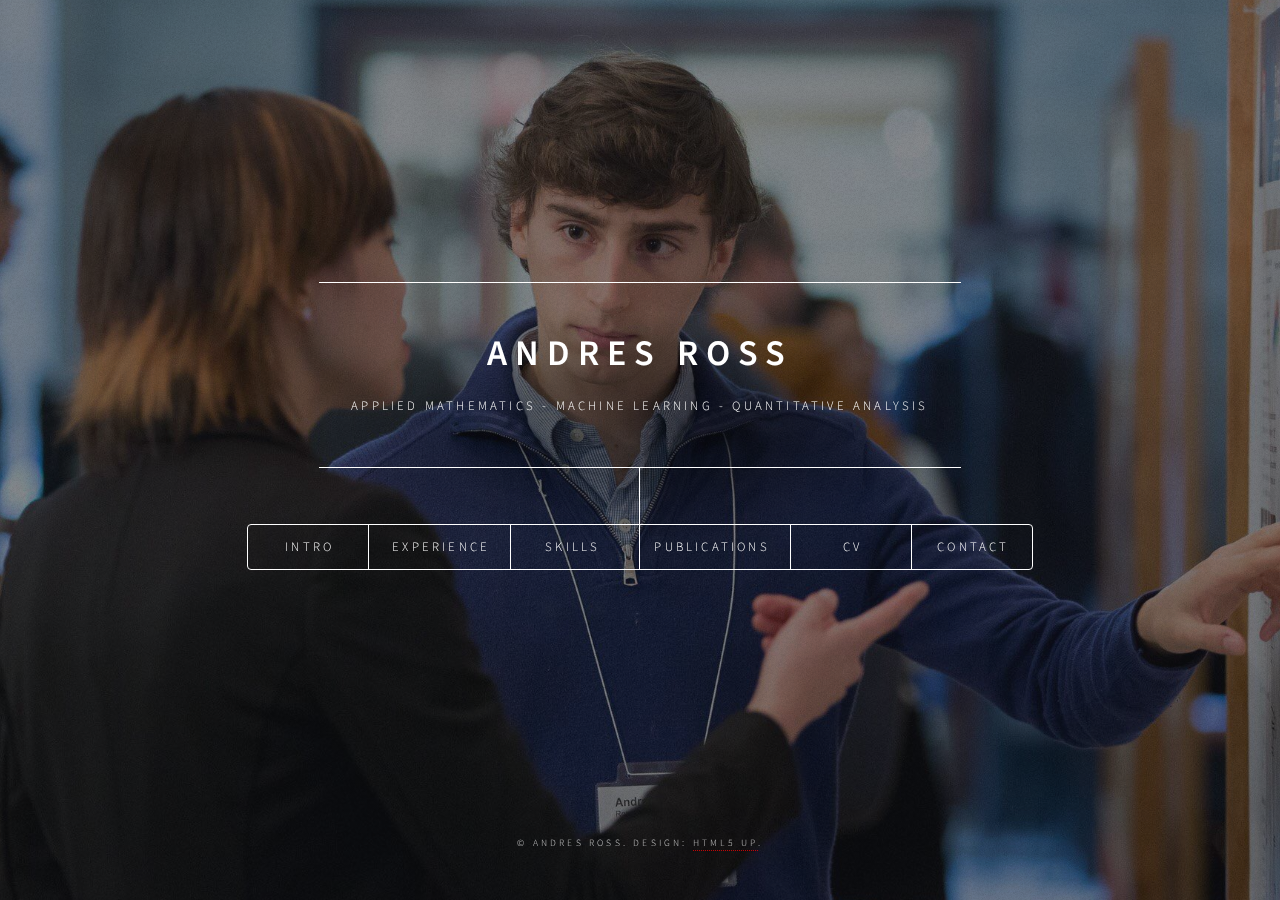
<file: index.html>
<!DOCTYPE HTML>
<!--
	Dimension by HTML5 UP
	html5up.net | @ajlkn
	Free for personal and commercial use under the CCA 3.0 license (html5up.net/license)
-->
<html>
	<head>
		<title>Andres Ross</title>
		<meta charset="utf-8" />
		<meta name="viewport" content="width=device-width, initial-scale=1, user-scalable=no" />
		<link rel="stylesheet" href="assets/css/main.css" />
		<link rel="shortcut icon" href="images/atom.svg.png">
		<noscript><link rel="stylesheet" href="assets/css/noscript.css" /></noscript>
	</head>
	<body class="is-preload">

		<!-- Wrapper -->
			<div id="wrapper">

				<!-- Header -->
					<header id="header">
						<!--<div class="logo">
							<span class="icon fa-diamond"></span>
						</div>-->
						<div class="content">
							<div class="inner">
								<h1>Andres Ross</h1>
								<p>Applied Mathematics - Machine Learning - Quantitative Analysis</p>
							</div>
						</div>
						<nav>
							<ul>
								<li><a href="#intro">Intro</a></li>
								<li><a href="#Experience">Experience</a></li>
								<li><a href="#Skills">Skills</a></li>
								<li><a href="#Publications">Publications</a></li>
								<li><a href="cv.pdf" download>CV</a></li>
								<li><a href="#contact">Contact</a></li>
								<!--<li><a href="#elements">Elements</a></li>-->
							</ul>
						</nav>
					</header>

				<!-- Main -->
					<div id="main">

						<!-- Intro -->
							<article id="intro">
								<h2 class="major">Intro</h2>
								<span class="image main"><img src="images/introPic.jpg" alt="" /></span>
								
								<p>My name is Andres Ross and I'm very excited about the AI revolution we are experiencing. I love using applied mathematics and machine learning to solve a variety of problems.</p>
								<p>	Having worked in multiple interdisciplinary projects I believe links between different fields to be key in 21st-century research. I have experience in a wide variety of fields such as mathematical engineering, biophysics, AI for medicine, and molecular simulations. </p>
								<p>	Outside of work I enjoy basketball, fantasy stories and sunshine.</p> 
								 <!--By the way, check out my <a href="#work">awesome work</a>.</p>
								<p>--></p>
							</article>

						<!-- Work -->
							<article id="Experience">
								<h2 class="major">Experience</h2>
								<span class="image main"><img src="images/pic02.jpg" alt="" /></span>
								<h3 class="major">MSc applied math (Dr. Ortner)</h3>
								<p>
								  <ul>
								  <li>Researching the use of ML techniques for molecular simulation.</li>
								  <li>Specifically, the use of nonlinear regression models.</li>
								  <li>Experience with, neural networks, SD, LSQR, ADAMS, linesearch methods, pre-conditioning, and other numerical methods.</li>
								  <li>Taken classes on: stochastic differential equations, advanced machine learning, control theory, optimal transport, numerical analysis and dynamical systems.</li>
								</ul>
								</p>
								<h3 class="major">Astrophysics Research (Dr. Cline)</h3>
								<p>
									<ul>
								    <li>Studied the maximal amount of dark matter allowed in neutron stars.
								    </li>
								    <li>Treating dark matter as a mirror copy of the neutron and using the theory for degenerate Fermi gases.
								    </li>
								    <li>Using Runge-Kutta we showed that for a polytropic equation of state neutron stars cannot contain more than 16% dark matter.
								    </li> 
								</p>
								<h3 class="major">Honors Thesis (Dr. Nave, Dr. Navarra)</h3>
								<p>"Finite Difference and Discrete Event Simulation Applied To Copper Smelter Dynamics"</p>
								<p> 
								<ul> 
								    <li>The objective was precise quantitative modelling of a copper smelter. 
								    </li>
								    <li>Such a model is important since it reduces the risk when investing large capital into smelter equipment. 
								    </li>
								    <li>The main challenge was accounting for the interplay of discrete events in the factory, with continuous dynamics inside the furnaces. </li>
								    <li> Using Runge-Kutta methods and Newton iterations combined with discrete event siulation I modeled the smelter.
								    </li>
								    <li>Worked as the bridge between engineering and applied mathematics, learning a lot about interdisciplinary collaboration.</li>
								    <li>My work was published in the <a href="copperSmelter.pdf" download>proceedings of Philip Mackey Honorary Symposium</a> as well as on an issue of <a href="copperSmelter2.pdf" download>Process Modeling in Pyrometallurgical Engineering</a>.
								    </li>
								    <li>https://doi.org/10.3390/pr8111478
								    </li>
							    </ul>
							    </p>
								<h3 class="major">The Ottawa Hospital Research Institute</h3>
								<p>"Adaptive margins with an early system for motion-tracking errors in liver SBRT"</p>
								<p>
								<li>Worked on real time prediction of errors during  radiation treatment.
								</li>
								<li> I successfully developed a machine learning algorithm from the ground up that predicts errors with 84% accuracy. 
								</li>
								<li>For this, I used a combination of support vector machines, clustering, time series analysis, and statistical features. 
								</li>
								<li>I also developed a real-time program for adaptive breathing control.
								</li>
								<li>This program would be used by patients to ease treatment.
								</li>
								<li>This research was published for the 61st American Association of Physicists in Medicine Annual Meeting.
								</li> 
								</p>
								<p><a href="adaptiveMargins.pdf" download>Abstract</a></p>
								<p>
								
								<h3 class="major">Biophysics Research (Dr. François) </h3>
								<p>"Exploring the use of Mutual Information as a Fitness Function for Parameter Reduction"</p>
								<p>
								<li>The aim of my project was understanding mutual information as a cost function for parameter reduction in an immune detection model.</li>
								<li>Using eigendecomposition techniques I reduced the dimensionality of the system and analyzed its behavior.
								</li>
								<li>I was able to show that the mutual information outperforms other cost functions.  </p>
							</article>

						<!-- About -->
							<article id="Skills">
								<h2 class="major">Skills</h2>
								<span class="image main"><img src="images/pic03.jpg" alt="" /></span>
								<h3 class="major">Programing</h3>
								<ul>
								  <li>Python (PyTorch, SkLearn, SciPy, Pandas)</li>
								  <li>Julia (development of ACE.jl)</li>
								  <li>Java</li>
								  <li>Matlab and HTML (basic knowledge)</li>
								</ul>
								<h3 class="major">Analytics</h3>
								<ul>
								  <li>Message Passing Neural networks</li>
								  <li>Automatic differentiation and Adjoints</li>
								  <li>Modeling Differential Equations (partial and stochastic)</li>
								  <li>Signal Analysis (DTW, Fourier Transform, Euclidean Distance, MJC, etc)</li>
								  <li>Statistical Analysis (Mutual Information, entropy, standard deviation, skewness, kurtosis, etc)</li>
								  <li>Machine Learning (SVM, K-Means Clustering, Confusion Matrix, ROC, PCA, Regression, Logistic Regression, Lasso Regression, Normalization, etc)</li>
								  <li>Numerical analysis (Runge-Kutta, Krylov subspace, spectral, Quasi-Newton and  methods)</li>
								  <li>Molecular Simluation (Langevin dynamics, photon spectra and ML inter atomic potentials)
								  <li>Discrete Event Simulation, future event list, and interplay with thresholds of continous variables.</li>
								</ul>
								<h3 class="major">Language</h3>
								<ul>
								  <li>Spanish (Native Language)</li>
								  <li>English (Proficient)</li>
								  <li>French (Working Proficient)</li>
								</ul>
							</article>

<!-- About -->
							<article id="Publications">
								<h2 class="major">Publications</h2>
								<!--<span class="image main"><img src="images/pic03.jpg" alt="" /></span>-->
								<h3 class="major">Publications</h3>
								<ul>
								<p>Navarra, A.; Wilson, R.; Parra, R.; Toro, N.; Ross, A.; Nave, J.-C.; Mackey, P.J. Quantitative Methods to Support Data Acquisition Modernization within Copper Smelters. Processes 2020, 8, 1478. https://doi.org/10.3390/pr8111478.</p>
								<p><a href="copperSmelter2.pdf" download>Quantitative Methods to Support Data Acquisition Modernization within Copper Smelters</a></p>
								<p>A. Navarra, A. Ross, N. Toro, F. Ayala and T. Marin, “Quantitative methods for copper smelter reengineering projects”, Peer-reviewed contribution to the proceedings of the Philip Mackey Honorary Symposium (Copper 2019).</p>
								<p><a href="copperSmelter.pdf" download>proceedings of Philip Mackey Honorary Symposium</a> </p>
								<p>M. Liu, A. Ross, J. E. Cygler, and E. Vandervoort. " TH-A-SAN2-10: Adaptive Margins with An Early Warning System for Motion-Tracking Errors in Liver SBRT.” Med. Phys. 46(6), 499-500, 2019. Presented at 61st American Association of Physicists in Medicine Annual Meeting (San Antonio, TX)</p>
								<p><a href="adaptiveMargins.pdf" download>Abstract</a></p>


								</ul>
								<h3 class="major">Awards</h3>
								<ul>
								  <li>International Tuition Award - Sep 2020 UBC</li>
								  <li>Faculty of Science Graduate Award - Aug 2020 UBC</li>
								  <li>Science Undergraduate Research Award (funding for research) - May 2017 McGill University</li>
								  <li>One-Year Undergraduate Entrance Scholarship McGill - Jun 2016 McGill University</li>
								  <li>Hugh Brock Renewable Scholarship McGill - Jun 2016 McGill University</li>
								</ul>

								<h3 class="major">Honours</h3>
								<ul>
								  <li>First Class Honours in Mathematics and Physics class of 2020 McGill University</li>
								</ul>
							</article>

						<!-- Contact -->
							<article id="contact">
								<h2 class="major">Contact</h2>
								<p>
								andresrossb@gmail.com
								</p>
								<p>
								Cell: (438)-928-8712
								</p>
								<!--
								<form method="post" action="#">
									<div class="fields">
										<div class="field half">
											<label for="name">Name</label>
											<input type="text" name="name" id="name" />
										</div>
										<div class="field half">
											<label for="email">Email</label>
											<input type="text" name="email" id="email" />
										</div>
										<div class="field">
											<label for="message">Message</label>
											<textarea name="message" id="message" rows="4"></textarea>
										</div>
									</div>
									<ul class="actions">
										<li><input type="submit" value="Send Message" class="primary" /></li>
										<li><input type="reset" value="Reset" /></li>
									</ul>
								</form>-->
								<ul class="icons">

									<!-- <li><a href="http://www.google.com" class="icon fa-twitter"><span class="label">Twitter</span></a></li>
									<li><a href="#" class="icon fa-facebook"><span class="label">Facebook</span></a></li>
									<li><a href="#" class="icon fa-instagram"><span class="label">Instagram</span></a></li> -->
									<li><a href="http://www.linkedin.com/in/andres-ross" class="icon fa-linkedin"><span class="label">GitHub</span></a></li>
									<li><a href="http://github.com/andresrossb" class="icon fa-github"><span class="label">GitHub</span></a></li>
								</ul>
							</article>

						<!-- Elements 
							<article id="elements">
								<h2 class="major">Elements</h2>

								<section>
									<h3 class="major">Text</h3>
									<p>This is <b>bold</b> and this is <strong>strong</strong>. This is <i>italic</i> and this is <em>emphasized</em>.
									This is <sup>superscript</sup> text and this is <sub>subscript</sub> text.
									This is <u>underlined</u> and this is code: <code>for (;;) { ... }</code>. Finally, <a href="#">this is a link</a>.</p>
									<hr />
									<h2>Heading Level 2</h2>
									<h3>Heading Level 3</h3>
									<h4>Heading Level 4</h4>
									<h5>Heading Level 5</h5>
									<h6>Heading Level 6</h6>
									<hr />
									<h4>Blockquote</h4>
									<blockquote>Fringilla nisl. Donec accumsan interdum nisi, quis tincidunt felis sagittis eget tempus euismod. Vestibulum ante ipsum primis in faucibus vestibulum. Blandit adipiscing eu felis iaculis volutpat ac adipiscing accumsan faucibus. Vestibulum ante ipsum primis in faucibus lorem ipsum dolor sit amet nullam adipiscing eu felis.</blockquote>
									<h4>Preformatted</h4>
									<pre><code>i = 0;-->


<!--
								</section>

								<section>
									<h3 class="major">Lists</h3>

									<h4>Unordered</h4>
									<ul>
										<li>Dolor pulvinar etiam.</li>
										<li>Sagittis adipiscing.</li>
										<li>Felis enim feugiat.</li>
									</ul>

									<h4>Alternate</h4>
									<ul class="alt">
										<li>Dolor pulvinar etiam.</li>
										<li>Sagittis adipiscing.</li>
										<li>Felis enim feugiat.</li>
									</ul>

									<h4>Ordered</h4>
									<ol>
										<li>Dolor pulvinar etiam.</li>
										<li>Etiam vel felis viverra.</li>
										<li>Felis enim feugiat.</li>
										<li>Dolor pulvinar etiam.</li>
										<li>Etiam vel felis lorem.</li>
										<li>Felis enim et feugiat.</li>
									</ol>
									<h4>Icons</h4>
									<ul class="icons">
										<li><a href="#" class="icon fa-twitter"><span class="label">Twitter</span></a></li>
										<li><a href="#" class="icon fa-facebook"><span class="label">Facebook</span></a></li>
										<li><a href="#" class="icon fa-instagram"><span class="label">Instagram</span></a></li>
										<li><a href="#" class="icon fa-github"><span class="label">Github</span></a></li>
									</ul>

									<h4>Actions</h4>
									<ul class="actions">
										<li><a href="#" class="button primary">Default</a></li>
										<li><a href="#" class="button">Default</a></li>
									</ul>
									<ul class="actions stacked">
										<li><a href="#" class="button primary">Default</a></li>
										<li><a href="#" class="button">Default</a></li>
									</ul>
								</section>

								<section>
									<h3 class="major">Table</h3>
									<h4>Default</h4>
									<div class="table-wrapper">
										<table>
											<thead>
												<tr>
													<th>Name</th>
													<th>Description</th>
													<th>Price</th>
												</tr>
											</thead>
											<tbody>
												<tr>
													<td>Item One</td>
													<td>Ante turpis integer aliquet porttitor.</td>
													<td>29.99</td>
												</tr>
												<tr>
													<td>Item Two</td>
													<td>Vis ac commodo adipiscing arcu aliquet.</td>
													<td>19.99</td>
												</tr>
												<tr>
													<td>Item Three</td>
													<td> Morbi faucibus arcu accumsan lorem.</td>
													<td>29.99</td>
												</tr>
												<tr>
													<td>Item Four</td>
													<td>Vitae integer tempus condimentum.</td>
													<td>19.99</td>
												</tr>
												<tr>
													<td>Item Five</td>
													<td>Ante turpis integer aliquet porttitor.</td>
													<td>29.99</td>
												</tr>
											</tbody>
											<tfoot>
												<tr>
													<td colspan="2"></td>
													<td>100.00</td>
												</tr>
											</tfoot>
										</table>
									</div>

									<h4>Alternate</h4>
									<div class="table-wrapper">
										<table class="alt">
											<thead>
												<tr>
													<th>Name</th>
													<th>Description</th>
													<th>Price</th>
												</tr>
											</thead>
											<tbody>
												<tr>
													<td>Item One</td>
													<td>Ante turpis integer aliquet porttitor.</td>
													<td>29.99</td>
												</tr>
												<tr>
													<td>Item Two</td>
													<td>Vis ac commodo adipiscing arcu aliquet.</td>
													<td>19.99</td>
												</tr>
												<tr>
													<td>Item Three</td>
													<td> Morbi faucibus arcu accumsan lorem.</td>
													<td>29.99</td>
												</tr>
												<tr>
													<td>Item Four</td>
													<td>Vitae integer tempus condimentum.</td>
													<td>19.99</td>
												</tr>
												<tr>
													<td>Item Five</td>
													<td>Ante turpis integer aliquet porttitor.</td>
													<td>29.99</td>
												</tr>
											</tbody>
											<tfoot>
												<tr>
													<td colspan="2"></td>
													<td>100.00</td>
												</tr>
											</tfoot>
										</table>
									</div>
								</section>

								<section>
									<h3 class="major">Buttons</h3>
									<ul class="actions">
										<li><a href="#" class="button primary">Primary</a></li>
										<li><a href="#" class="button">Default</a></li>
									</ul>
									<ul class="actions">
										<li><a href="#" class="button">Default</a></li>
										<li><a href="#" class="button small">Small</a></li>
									</ul>
									<ul class="actions">
										<li><a href="#" class="button primary icon fa-download">Icon</a></li>
										<li><a href="#" class="button icon fa-download">Icon</a></li>
									</ul>
									<ul class="actions">
										<li><span class="button primary disabled">Disabled</span></li>
										<li><span class="button disabled">Disabled</span></li>
									</ul>
								</section>


								<section>
									<h3 class="major">Form</h3>
									<form method="post" action="#">
										<div class="fields">
											<div class="field half">
												<label for="demo-name">Name</label>
												<input type="text" name="demo-name" id="demo-name" value="" placeholder="Jane Doe" />
											</div>
											<div class="field half">
												<label for="demo-email">Email</label>
												<input type="email" name="demo-email" id="demo-email" value="" placeholder="jane@untitled.tld" />
											</div>
											<div class="field">
												<label for="demo-category">Category</label>
												<select name="demo-category" id="demo-category">
													<option value="">-</option>
													<option value="1">Manufacturing</option>
													<option value="1">Shipping</option>
													<option value="1">Administration</option>
													<option value="1">Human Resources</option>
												</select>
											</div>
											<div class="field half">
												<input type="radio" id="demo-priority-low" name="demo-priority" checked>
												<label for="demo-priority-low">Low</label>
											</div>
											<div class="field half">
												<input type="radio" id="demo-priority-high" name="demo-priority">
												<label for="demo-priority-high">High</label>
											</div>
											<div class="field half">
												<input type="checkbox" id="demo-copy" name="demo-copy">
												<label for="demo-copy">Email me a copy</label>
											</div>
											<div class="field half">
												<input type="checkbox" id="demo-human" name="demo-human" checked>
												<label for="demo-human">Not a robot</label>
											</div>
											<div class="field">
												<label for="demo-message">Message</label>
												<textarea name="demo-message" id="demo-message" placeholder="Enter your message" rows="6"></textarea>
											</div>
										</div>
										<ul class="actions">
											<li><input type="submit" value="Send Message" class="primary" /></li>
											<li><input type="reset" value="Reset" /></li>
										</ul>
									</form>
								</section>
								-->

							</article>

					</div>

				<!-- Footer -->
					<footer id="footer">
						<p class="copyright">&copy; Andres Ross. Design: <a href="https://html5up.net">HTML5 UP</a>.</p>
					</footer>

			</div>

		<!-- BG -->
			<div id="bg"></div>

		<!-- Scripts -->
			<script src="assets/js/jquery.min.js"></script>
			<script src="assets/js/browser.min.js"></script>
			<script src="assets/js/breakpoints.min.js"></script>
			<script src="assets/js/util.js"></script>
			<script src="assets/js/main.js"></script>

	</body>
</html>
</file>
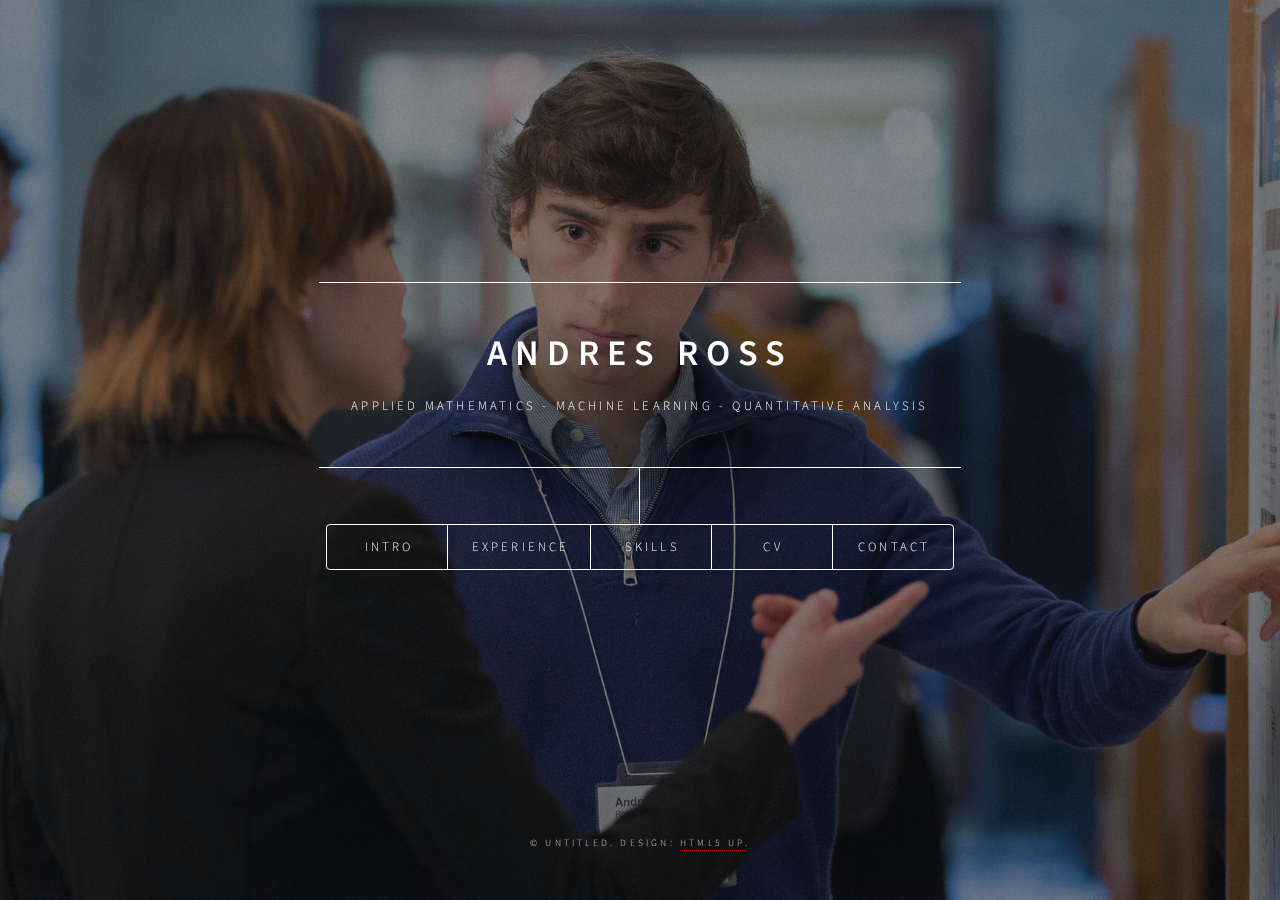
<file: index - full paragraphs.html>
<!DOCTYPE HTML>
<!--
	Dimension by HTML5 UP
	html5up.net | @ajlkn
	Free for personal and commercial use under the CCA 3.0 license (html5up.net/license)
-->
<html>
	<head>
		<title>Andres Ross</title>
		<meta charset="utf-8" />
		<meta name="viewport" content="width=device-width, initial-scale=1, user-scalable=no" />
		<link rel="stylesheet" href="assets/css/main.css" />
		<link rel="shortcut icon" href="images/atom.svg.png">
		<noscript><link rel="stylesheet" href="assets/css/noscript.css" /></noscript>
	</head>
	<body class="is-preload">

		<!-- Wrapper -->
			<div id="wrapper">

				<!-- Header -->
					<header id="header">
						<!--<div class="logo">
							<span class="icon fa-diamond"></span>
						</div>-->
						<div class="content">
							<div class="inner">
								<h1>Andres Ross</h1>
								<p>Applied Mathematics - Machine Learning - Quantitative Analysis</p>
							</div>
						</div>
						<nav>
							<ul>
								<li><a href="#intro">Intro</a></li>
								<li><a href="#Experience">Experience</a></li>
								<li><a href="#Skills">Skills</a></li>
								<li><a href="cv.pdf" download>CV</a></li>
								<li><a href="#contact">Contact</a></li>
								<!--<li><a href="#elements">Elements</a></li>-->
							</ul>
						</nav>
					</header>

				<!-- Main -->
					<div id="main">

						<!-- Intro -->
							<article id="intro">
								<h2 class="major">Intro</h2>
								<span class="image main"><img src="images/introPic.jpg" alt="" /></span>
								<p>
									Hi! My name is Andres Ross and I am a Mexican born mathematician and physicist. I love coding, using techniques from applied mathematics and addressing problems in diverse settings. I will graduate with a B.S in honours Mathematics and Physics in may 2020.</p>
								<p>	
									Having worked in multiple interdisciplinary projects I believe links between different fields to be key in 21st-century research. I have experience in a wide variety of fields such as mathematical engineering, biophysics, medical physics, and theoretical cosmology. </p>
								<p>	
									I worked independently and in collaborations with an emphasis on computation, and aspire to be at the intersection of mathematics and technology. </p> 
								 <!--By the way, check out my <a href="#work">awesome work</a>.</p>
								<p>--></p>
							</article>

						<!-- Work -->
							<article id="Experience">
								<h2 class="major">Experience</h2>
								<span class="image main"><img src="images/pic02.jpg" alt="" /></span>
								<h3 class="major">MSc applied math (Dr. Ortner)</h3>
								<p>
								  <ul>
								  <li>Researching the use of ML techniques for molecular simulation.</li>
								  <li>Specifically, the use of nonlinear regression models.</li>
								  <li>Experience with, neural networks, SD, LSQR, ADAMS, linesearch methods, pre-conditioning, and other numerical methods.</li>
								  <li>Taken classes on: stochastic differential equations, advanced machine learning, control theory, optimal transport, numerical analysis and dynamical systems.</li>
								</ul>
								</p>
								<h3 class="major">Astrophysics Research (Dr. Cline)</h3>
								<p>
									Along with a collegue we studied the maximal amount of dark matter allowed in neutron stars given the current experimental data and standard equations of state. To do this we treated dark matter as a mirror copy of the neutron. Using the theory for degenerate Fermi gases we incorporated dark matter into the equations for neutron stars, and then used Runge-Kutta methods to get results. We were able to show that for a polytropic equation of state neutron stars cannot contain more than 16% dark matter. 
								</p>
								<h3 class="major">Honors Math Research Project (Dr. Nave, Dr. Navarra)</h3>
								<p>"Finite Difference and Discrete Event Simulation Applied To Copper Smelter Dynamics"</p>
								<p>  The objective was precise quantitative modelling of a copper smelter. Such a model is important since it reduces the risk when investing large capital into smelter equipment. The main issue with previous models is accounting for the interplay of discrete events in the factory, with continuous dynamics inside the furnaces. This was fixed by incorporating the model into a discrete event simulation. To solve the continuous dynamics, I used Runge-Kutta methods on the thermochemical equations describing the furnace. These have no closed form solution, so at each iteration of the method Newton iterations would be done until convergence. To incorporate this into the discrete event simulation, thresholds like maximal temperatures and chemical concentrations where placed to trigger events. For example, during the smelting process slag forms and needs to be removed, this must be done when a certain concentration is reached. I modeled this concentration as a threshold which would trigger an event. To accommodate the desired precision, calculation of threshold crossing events needed to improve without increasing computational cost. I used Richardson extrapolation to solve this issue and showed that the errors in the estimation converge to zero. Part of my work was published in the proceedings of Philip Mackey Honorary Symposium along with the multiphysics simulations done by other collaborators. This solution would have been impossible without the joint expertise of mathematicians and engineers. It was my background in physics and mathematics that allowed me to act as a bridge in this collaboration, which really taught me the importance of multidisciplinary training. </p>
								<p><a href="copperSmelter.pdf" download>Paper</a></p>
								<h3 class="major">The Ottawa Hospital Research Institute</h3>
								<p>"Adaptive margins with an early system for motion-tracking errors in liver SBRT"</p>
								<p>
								Liver cancer radiation therapy is complex due to the deformability of abdominal organs, consequently real time prediction of errors during treatment is desired. So, I successfully developed a machine learning algorithm from the ground up that predicts errors with 84% accuracy. For this, I used techniques like support vector machines, clustering, time series analysis, and statistical features. I also developed a user-friendly interface for adaptive breathing control to be used by patients, to ease treatment. This research was published for the 61st American Association of Physicists in Medicine Annual Meeting an accomplishment I am particularly proud of. 
								</p>
								<p><a href="adaptiveMargins.pdf" download>Abstract</a></p>
								<p>
								
								<h3 class="major">Biophysics Research (Dr. François) </h3>
								<p>"Exploring the use of Mutual Information as a Fitness Function for Parameter Reduction"</p>
								<p>The aim of my project was understanding mutual information as a cost function for parameter reduction in an immune detection model. To determine the leading parameters in the dynamics I reduced the dimensionality of the system and analyzed its behavior. Since this relied heavily on the cost function it was important to find an optimal choice. So, I numerically analyzed the behavior of the eigenvalues in the system, which was represented by coupled differential equations, and showed that the mutual information performs better than other cost functions.  </p>
							</article>

						<!-- About -->
							<article id="Skills">
								<h2 class="major">Skills</h2>
								<span class="image main"><img src="images/pic03.jpg" alt="" /></span>
								<h3 class="major">Programing</h3>
								<ul>
								  <li>Python (SkLearn, SciPy, Pandas, Tensorflow)</li>
								  <li>Julia</li>
								  <li>Java</li>
								  <li>Matlab and HTML (basic knowledge)</li>
								</ul>
								<h3 class="major">Analytics</h3>
								<ul>
								  <li>Parameter Reduction (PCA, SVD, etc)</li>
								  <li>Modeling Differential Equations</li>
								  <li>Use of Cost Functions</li>
								  <li>Signal Analysis (DTW, Fourier Transform, Euclidean Distance, MJC, etc)</li>
								  <li>Statistical Analysis (Mutual Information, entropy, standard deviation, skewness, kurtosis, etc)</li>
								  <li>Machine Learning (SVM, K-Means Clustering, Confusion Matrix, ROC, Decision Trees, Regression, Logistic Regression, Lasso Regression, Normalization, etc)</li>
								  <li>Runge-Kutta methods, explicit and adaptive.</li>
								  <li>Discrete Event Simulation, future event list, and interplay with thresholds of continous variables.</li>
								</ul>
								<h3 class="major">Language</h3>
								<ul>
								  <li>Spanish (Native Language)</li>
								  <li>English (Proficient)</li>
								  <li>French (Working Proficient)</li>
								</ul>
							</article>


						<!-- Contact -->
							<article id="contact">
								<h2 class="major">Contact</h2>
								<p>
								andresrossb@gmail.com
								</p>
								<p>
								Cell: (438)-928-8712
								</p>
								<!--
								<form method="post" action="#">
									<div class="fields">
										<div class="field half">
											<label for="name">Name</label>
											<input type="text" name="name" id="name" />
										</div>
										<div class="field half">
											<label for="email">Email</label>
											<input type="text" name="email" id="email" />
										</div>
										<div class="field">
											<label for="message">Message</label>
											<textarea name="message" id="message" rows="4"></textarea>
										</div>
									</div>
									<ul class="actions">
										<li><input type="submit" value="Send Message" class="primary" /></li>
										<li><input type="reset" value="Reset" /></li>
									</ul>
								</form>-->
								<ul class="icons">

									<!-- <li><a href="http://www.google.com" class="icon fa-twitter"><span class="label">Twitter</span></a></li>
									<li><a href="#" class="icon fa-facebook"><span class="label">Facebook</span></a></li>
									<li><a href="#" class="icon fa-instagram"><span class="label">Instagram</span></a></li> -->
									<li><a href="http://www.linkedin.com/in/andres-ross" class="icon fa-linkedin"><span class="label">GitHub</span></a></li>
									<li><a href="http://github.com/andresrossb" class="icon fa-github"><span class="label">GitHub</span></a></li>
								</ul>
							</article>

						<!-- Elements 
							<article id="elements">
								<h2 class="major">Elements</h2>

								<section>
									<h3 class="major">Text</h3>
									<p>This is <b>bold</b> and this is <strong>strong</strong>. This is <i>italic</i> and this is <em>emphasized</em>.
									This is <sup>superscript</sup> text and this is <sub>subscript</sub> text.
									This is <u>underlined</u> and this is code: <code>for (;;) { ... }</code>. Finally, <a href="#">this is a link</a>.</p>
									<hr />
									<h2>Heading Level 2</h2>
									<h3>Heading Level 3</h3>
									<h4>Heading Level 4</h4>
									<h5>Heading Level 5</h5>
									<h6>Heading Level 6</h6>
									<hr />
									<h4>Blockquote</h4>
									<blockquote>Fringilla nisl. Donec accumsan interdum nisi, quis tincidunt felis sagittis eget tempus euismod. Vestibulum ante ipsum primis in faucibus vestibulum. Blandit adipiscing eu felis iaculis volutpat ac adipiscing accumsan faucibus. Vestibulum ante ipsum primis in faucibus lorem ipsum dolor sit amet nullam adipiscing eu felis.</blockquote>
									<h4>Preformatted</h4>
									<pre><code>i = 0;-->


<!--
								</section>

								<section>
									<h3 class="major">Lists</h3>

									<h4>Unordered</h4>
									<ul>
										<li>Dolor pulvinar etiam.</li>
										<li>Sagittis adipiscing.</li>
										<li>Felis enim feugiat.</li>
									</ul>

									<h4>Alternate</h4>
									<ul class="alt">
										<li>Dolor pulvinar etiam.</li>
										<li>Sagittis adipiscing.</li>
										<li>Felis enim feugiat.</li>
									</ul>

									<h4>Ordered</h4>
									<ol>
										<li>Dolor pulvinar etiam.</li>
										<li>Etiam vel felis viverra.</li>
										<li>Felis enim feugiat.</li>
										<li>Dolor pulvinar etiam.</li>
										<li>Etiam vel felis lorem.</li>
										<li>Felis enim et feugiat.</li>
									</ol>
									<h4>Icons</h4>
									<ul class="icons">
										<li><a href="#" class="icon fa-twitter"><span class="label">Twitter</span></a></li>
										<li><a href="#" class="icon fa-facebook"><span class="label">Facebook</span></a></li>
										<li><a href="#" class="icon fa-instagram"><span class="label">Instagram</span></a></li>
										<li><a href="#" class="icon fa-github"><span class="label">Github</span></a></li>
									</ul>

									<h4>Actions</h4>
									<ul class="actions">
										<li><a href="#" class="button primary">Default</a></li>
										<li><a href="#" class="button">Default</a></li>
									</ul>
									<ul class="actions stacked">
										<li><a href="#" class="button primary">Default</a></li>
										<li><a href="#" class="button">Default</a></li>
									</ul>
								</section>

								<section>
									<h3 class="major">Table</h3>
									<h4>Default</h4>
									<div class="table-wrapper">
										<table>
											<thead>
												<tr>
													<th>Name</th>
													<th>Description</th>
													<th>Price</th>
												</tr>
											</thead>
											<tbody>
												<tr>
													<td>Item One</td>
													<td>Ante turpis integer aliquet porttitor.</td>
													<td>29.99</td>
												</tr>
												<tr>
													<td>Item Two</td>
													<td>Vis ac commodo adipiscing arcu aliquet.</td>
													<td>19.99</td>
												</tr>
												<tr>
													<td>Item Three</td>
													<td> Morbi faucibus arcu accumsan lorem.</td>
													<td>29.99</td>
												</tr>
												<tr>
													<td>Item Four</td>
													<td>Vitae integer tempus condimentum.</td>
													<td>19.99</td>
												</tr>
												<tr>
													<td>Item Five</td>
													<td>Ante turpis integer aliquet porttitor.</td>
													<td>29.99</td>
												</tr>
											</tbody>
											<tfoot>
												<tr>
													<td colspan="2"></td>
													<td>100.00</td>
												</tr>
											</tfoot>
										</table>
									</div>

									<h4>Alternate</h4>
									<div class="table-wrapper">
										<table class="alt">
											<thead>
												<tr>
													<th>Name</th>
													<th>Description</th>
													<th>Price</th>
												</tr>
											</thead>
											<tbody>
												<tr>
													<td>Item One</td>
													<td>Ante turpis integer aliquet porttitor.</td>
													<td>29.99</td>
												</tr>
												<tr>
													<td>Item Two</td>
													<td>Vis ac commodo adipiscing arcu aliquet.</td>
													<td>19.99</td>
												</tr>
												<tr>
													<td>Item Three</td>
													<td> Morbi faucibus arcu accumsan lorem.</td>
													<td>29.99</td>
												</tr>
												<tr>
													<td>Item Four</td>
													<td>Vitae integer tempus condimentum.</td>
													<td>19.99</td>
												</tr>
												<tr>
													<td>Item Five</td>
													<td>Ante turpis integer aliquet porttitor.</td>
													<td>29.99</td>
												</tr>
											</tbody>
											<tfoot>
												<tr>
													<td colspan="2"></td>
													<td>100.00</td>
												</tr>
											</tfoot>
										</table>
									</div>
								</section>

								<section>
									<h3 class="major">Buttons</h3>
									<ul class="actions">
										<li><a href="#" class="button primary">Primary</a></li>
										<li><a href="#" class="button">Default</a></li>
									</ul>
									<ul class="actions">
										<li><a href="#" class="button">Default</a></li>
										<li><a href="#" class="button small">Small</a></li>
									</ul>
									<ul class="actions">
										<li><a href="#" class="button primary icon fa-download">Icon</a></li>
										<li><a href="#" class="button icon fa-download">Icon</a></li>
									</ul>
									<ul class="actions">
										<li><span class="button primary disabled">Disabled</span></li>
										<li><span class="button disabled">Disabled</span></li>
									</ul>
								</section>


								<section>
									<h3 class="major">Form</h3>
									<form method="post" action="#">
										<div class="fields">
											<div class="field half">
												<label for="demo-name">Name</label>
												<input type="text" name="demo-name" id="demo-name" value="" placeholder="Jane Doe" />
											</div>
											<div class="field half">
												<label for="demo-email">Email</label>
												<input type="email" name="demo-email" id="demo-email" value="" placeholder="jane@untitled.tld" />
											</div>
											<div class="field">
												<label for="demo-category">Category</label>
												<select name="demo-category" id="demo-category">
													<option value="">-</option>
													<option value="1">Manufacturing</option>
													<option value="1">Shipping</option>
													<option value="1">Administration</option>
													<option value="1">Human Resources</option>
												</select>
											</div>
											<div class="field half">
												<input type="radio" id="demo-priority-low" name="demo-priority" checked>
												<label for="demo-priority-low">Low</label>
											</div>
											<div class="field half">
												<input type="radio" id="demo-priority-high" name="demo-priority">
												<label for="demo-priority-high">High</label>
											</div>
											<div class="field half">
												<input type="checkbox" id="demo-copy" name="demo-copy">
												<label for="demo-copy">Email me a copy</label>
											</div>
											<div class="field half">
												<input type="checkbox" id="demo-human" name="demo-human" checked>
												<label for="demo-human">Not a robot</label>
											</div>
											<div class="field">
												<label for="demo-message">Message</label>
												<textarea name="demo-message" id="demo-message" placeholder="Enter your message" rows="6"></textarea>
											</div>
										</div>
										<ul class="actions">
											<li><input type="submit" value="Send Message" class="primary" /></li>
											<li><input type="reset" value="Reset" /></li>
										</ul>
									</form>
								</section>
								-->

							</article>

					</div>

				<!-- Footer -->
					<footer id="footer">
						<p class="copyright">&copy; Untitled. Design: <a href="https://html5up.net">HTML5 UP</a>.</p>
					</footer>

			</div>

		<!-- BG -->
			<div id="bg"></div>

		<!-- Scripts -->
			<script src="assets/js/jquery.min.js"></script>
			<script src="assets/js/browser.min.js"></script>
			<script src="assets/js/breakpoints.min.js"></script>
			<script src="assets/js/util.js"></script>
			<script src="assets/js/main.js"></script>

	</body>
</html>
</file>
<file: assets/css/noscript.css>
/*
	Dimension by HTML5 UP
	html5up.net | @ajlkn
	Free for personal and commercial use under the CCA 3.0 license (html5up.net/license)
*/

/* BG */

	body.is-preload #bg:before {
		background-color: transparent;
	}

/* Header */

	body.is-preload #header {
		-moz-filter: none;
		-webkit-filter: none;
		-ms-filter: none;
		filter: none;
	}

		body.is-preload #header > * {
			opacity: 1;
		}

		body.is-preload #header .content .inner {
			max-height: none;
			padding: 3rem 2rem;
			opacity: 1;
		}

/* Main */

	#main article {
		opacity: 1;
		margin: 4rem 0 0 0;
	}
</file>
<file: assets/css/main.css>
@import url(font-awesome.min.css);
@import url("https://fonts.googleapis.com/css?family=Source+Sans+Pro:300italic,600italic,300,600");

/*
	Dimension by HTML5 UP
	html5up.net | @ajlkn
	Free for personal and commercial use under the CCA 3.0 license (html5up.net/license)
*/

html, body, div, span, applet, object,
iframe, h1, h2, h3, h4, h5, h6, p, blockquote,
pre, a, abbr, acronym, address, big, cite,
code, del, dfn, em, img, ins, kbd, q, s, samp,
small, strike, strong, sub, sup, tt, var, b,
u, i, center, dl, dt, dd, ol, ul, li, fieldset,
form, label, legend, table, caption, tbody,
tfoot, thead, tr, th, td, article, aside,
canvas, details, embed, figure, figcaption,
footer, header, hgroup, menu, nav, output, ruby,
section, summary, time, mark, audio, video {
	margin: 0;
	padding: 0;
	border: 0;
	font-size: 100%;
	font: inherit;
	vertical-align: baseline;}

article, aside, details, figcaption, figure,
footer, header, hgroup, menu, nav, section {
	display: block;}

body {
	line-height: 1;
}

ol, ul {
	list-style: none;
}

blockquote, q {
	quotes: none;
}

	blockquote:before, blockquote:after, q:before, q:after {
		content: '';
		content: none;
	}

table {
	border-collapse: collapse;
	border-spacing: 0;
}

body {
	-webkit-text-size-adjust: none;
}

mark {
	background-color: transparent;
	color: inherit;
}

input::-moz-focus-inner {
	border: 0;
	padding: 0;
}

input, select, textarea {
	-moz-appearance: none;
	-webkit-appearance: none;
	-ms-appearance: none;
	appearance: none;
}

/* Basic */

	@-ms-viewport {
		width: device-width;
	}

	@media screen and (max-width: 480px) {

		html, body {
			min-width: 320px;
		}

	}

	html {
		box-sizing: border-box;
	}

	*, *:before, *:after {
		box-sizing: inherit;
	}

	body {
		background: #1b1f22;
	}

		body.is-preload *, body.is-preload *:before, body.is-preload *:after {
			-moz-animation: none !important;
			-webkit-animation: none !important;
			-ms-animation: none !important;
			animation: none !important;
			-moz-transition: none !important;
			-webkit-transition: none !important;
			-ms-transition: none !important;
			transition: none !important;
		}

/* Type */

	html {
		font-size: 16pt;
	}

		@media screen and (max-width: 1680px) {

			html {
				font-size: 12pt;
			}

		}

		@media screen and (max-width: 736px) {

			html {
				font-size: 11pt;
			}

		}

		@media screen and (max-width: 360px) {

			html {
				font-size: 10pt;
			}

		}

	body, input, select, textarea {
		color: #ffffff;
		font-family: "Source Sans Pro", sans-serif;
		font-weight: 300;
		font-size: 1rem;
		line-height: 1.65;
	}

	a {
		-moz-transition: color 0.2s ease-in-out, background-color 0.2s ease-in-out, border-bottom-color 0.2s ease-in-out;
		-webkit-transition: color 0.2s ease-in-out, background-color 0.2s ease-in-out, border-bottom-color 0.2s ease-in-out;
		-ms-transition: color 0.2s ease-in-out, background-color 0.2s ease-in-out, border-bottom-color 0.2s ease-in-out;
		transition: color 0.2s ease-in-out, background-color 0.2s ease-in-out, border-bottom-color 0.2s ease-in-out;
		border-bottom: dotted 1px rgba(255, 0, 0, 1);
		text-decoration: none;
		color: inherit;
	}

		a:hover {
			border-bottom-color: transparent;
		}

	strong, b {
		color: #ffffff;
		font-weight: 600;
	}

	em, i {
		font-style: italic;
	}

	p {
		margin: 0 0 2rem 0;
	}

	h1, h2, h3, h4, h5, h6 {
		color: #ffffff;
		font-weight: 600;
		line-height: 1.5;
		margin: 0 0 1rem 0;
		text-transform: uppercase;
		letter-spacing: 0.2rem;
	}

		h1 a, h2 a, h3 a, h4 a, h5 a, h6 a {
			color: inherit;
			text-decoration: none;
		}

		h1.major, h2.major, h3.major, h4.major, h5.major, h6.major {
			border-bottom: solid 1px #ffffff;
			width: -moz-max-content;
			width: -webkit-max-content;
			width: -ms-max-content;
			width: max-content;
			padding-bottom: 0.5rem;
			margin: 0 0 2rem 0;
		}

	h1 {
		font-size: 2.25rem;
		line-height: 1.3;
		letter-spacing: 0.5rem;
	}

	h2 {
		font-size: 1.5rem;
		line-height: 1.4;
		letter-spacing: 0.5rem;
	}

	h3 {
		font-size: 1rem;
	}

	h4 {
		font-size: 0.8rem;
	}

	h5 {
		font-size: 0.7rem;
	}

	h6 {
		font-size: 0.6rem;
	}

	@media screen and (max-width: 736px) {

		h1 {
			font-size: 1.75rem;
			line-height: 1.4;
		}

		h2 {
			font-size: 1.25em;
			line-height: 1.5;
		}

	}

	sub {
		font-size: 0.8rem;
		position: relative;
		top: 0.5rem;
	}

	sup {
		font-size: 0.8rem;
		position: relative;
		top: -0.5rem;
	}

	blockquote {
		border-left: solid 4px #ffffff;
		font-style: italic;
		margin: 0 0 2rem 0;
		padding: 0.5rem 0 0.5rem 2rem;
	}

	code {
		background: rgba(255, 255, 255, 0.075);
		border-radius: 4px;
		font-family: "Courier New", monospace;
		font-size: 0.9rem;
		margin: 0 0.25rem;
		padding: 0.25rem 0.65rem;
	}

	pre {
		-webkit-overflow-scrolling: touch;
		font-family: "Courier New", monospace;
		font-size: 0.9rem;
		margin: 0 0 2rem 0;
	}

		pre code {
			display: block;
			line-height: 1.75;
			padding: 1rem 1.5rem;
			overflow-x: auto;
		}

	hr {
		border: 0;
		border-bottom: solid 1px #ffffff;
		margin: 2.75rem 0;
	}

	.align-left {
		text-align: left;
	}

	.align-center {
		text-align: center;
	}

	.align-right {
		text-align: right;
	}

/* Form */

	form {
		margin: 0 0 2rem 0;
	}

		form > :last-child {
			margin-bottom: 0;
		}

		form > .fields {
			display: -moz-flex;
			display: -webkit-flex;
			display: -ms-flex;
			display: flex;
			-moz-flex-wrap: wrap;
			-webkit-flex-wrap: wrap;
			-ms-flex-wrap: wrap;
			flex-wrap: wrap;
			width: calc(100% + 3rem);
			margin: -1.5rem 0 2rem -1.5rem;
		}

			form > .fields > .field {
				-moz-flex-grow: 0;
				-webkit-flex-grow: 0;
				-ms-flex-grow: 0;
				flex-grow: 0;
				-moz-flex-shrink: 0;
				-webkit-flex-shrink: 0;
				-ms-flex-shrink: 0;
				flex-shrink: 0;
				padding: 1.5rem 0 0 1.5rem;
				width: calc(100% - 1.5rem);
			}

				form > .fields > .field.half {
					width: calc(50% - 0.75rem);
				}

				form > .fields > .field.third {
					width: calc(100%/3 - 0.5rem);
				}

				form > .fields > .field.quarter {
					width: calc(25% - 0.375rem);
				}

		@media screen and (max-width: 480px) {

			form > .fields {
				width: calc(100% + 3rem);
				margin: -1.5rem 0 2rem -1.5rem;
			}

				form > .fields > .field {
					padding: 1.5rem 0 0 1.5rem;
					width: calc(100% - 1.5rem);
				}

					form > .fields > .field.half {
						width: calc(100% - 1.5rem);
					}

					form > .fields > .field.third {
						width: calc(100% - 1.5rem);
					}

					form > .fields > .field.quarter {
						width: calc(100% - 1.5rem);
					}

		}

	label {
		color: #ffffff;
		display: block;
		font-size: 0.8rem;
		font-weight: 300;
		letter-spacing: 0.2rem;
		line-height: 1.5;
		margin: 0 0 1rem 0;
		text-transform: uppercase;
	}

	input[type="text"],
	input[type="password"],
	input[type="email"],
	input[type="tel"],
	select,
	textarea {
		-moz-appearance: none;
		-webkit-appearance: none;
		-ms-appearance: none;
		appearance: none;
		-moz-transition: border-color 0.2s ease-in-out, box-shadow 0.2s ease-in-out, background-color 0.2s ease-in-out;
		-webkit-transition: border-color 0.2s ease-in-out, box-shadow 0.2s ease-in-out, background-color 0.2s ease-in-out;
		-ms-transition: border-color 0.2s ease-in-out, box-shadow 0.2s ease-in-out, background-color 0.2s ease-in-out;
		transition: border-color 0.2s ease-in-out, box-shadow 0.2s ease-in-out, background-color 0.2s ease-in-out;
		background-color: transparent;
		border-radius: 4px;
		border: solid 1px #ffffff;
		color: inherit;
		display: block;
		outline: 0;
		padding: 0 1rem;
		text-decoration: none;
		width: 100%;
	}

		input[type="text"]:invalid,
		input[type="password"]:invalid,
		input[type="email"]:invalid,
		input[type="tel"]:invalid,
		select:invalid,
		textarea:invalid {
			box-shadow: none;
		}

		input[type="text"]:focus,
		input[type="password"]:focus,
		input[type="email"]:focus,
		input[type="tel"]:focus,
		select:focus,
		textarea:focus {
			background: rgba(255, 255, 255, 0.075);
			border-color: #ffffff;
			box-shadow: 0 0 0 1px #ffffff;
		}

	select {
		background-image: url("data:image/svg+xml;charset=utf8,%3Csvg xmlns='http://www.w3.org/2000/svg' width='40' height='40' preserveAspectRatio='none' viewBox='0 0 40 40'%3E%3Cpath d='M9.4,12.3l10.4,10.4l10.4-10.4c0.2-0.2,0.5-0.4,0.9-0.4c0.3,0,0.6,0.1,0.9,0.4l3.3,3.3c0.2,0.2,0.4,0.5,0.4,0.9 c0,0.4-0.1,0.6-0.4,0.9L20.7,31.9c-0.2,0.2-0.5,0.4-0.9,0.4c-0.3,0-0.6-0.1-0.9-0.4L4.3,17.3c-0.2-0.2-0.4-0.5-0.4-0.9 c0-0.4,0.1-0.6,0.4-0.9l3.3-3.3c0.2-0.2,0.5-0.4,0.9-0.4S9.1,12.1,9.4,12.3z' fill='%23ffffff' /%3E%3C/svg%3E");
		background-size: 1.25rem;
		background-repeat: no-repeat;
		background-position: calc(100% - 1rem) center;
		height: 2.75rem;
		padding-right: 2.75rem;
		text-overflow: ellipsis;
	}

		select option {
			color: #ffffff;
			background: #1b1f22;
		}

		select:focus::-ms-value {
			background-color: transparent;
		}

		select::-ms-expand {
			display: none;
		}

	input[type="text"],
	input[type="password"],
	input[type="email"],
	select {
		height: 2.75rem;
	}

	textarea {
		padding: 0.75rem 1rem;
	}

	input[type="checkbox"],
	input[type="radio"] {
		-moz-appearance: none;
		-webkit-appearance: none;
		-ms-appearance: none;
		appearance: none;
		display: block;
		float: left;
		margin-right: -2rem;
		opacity: 0;
		width: 1rem;
		z-index: -1;
	}

		input[type="checkbox"] + label,
		input[type="radio"] + label {
			text-decoration: none;
			-moz-user-select: none;
			-webkit-user-select: none;
			-ms-user-select: none;
			user-select: none;
			color: #ffffff;
			cursor: pointer;
			display: inline-block;
			font-size: 0.8rem;
			font-weight: 300;
			margin: 0 0 0.5rem 0;
			padding-left: 2.65rem;
			padding-right: 0.75rem;
			position: relative;
		}

			input[type="checkbox"] + label:before,
			input[type="radio"] + label:before {
				-moz-osx-font-smoothing: grayscale;
				-webkit-font-smoothing: antialiased;
				font-family: FontAwesome;
				font-style: normal;
				font-weight: normal;
				text-transform: none !important;
			}

			input[type="checkbox"] + label:before,
			input[type="radio"] + label:before {
				-moz-transition: border-color 0.2s ease-in-out, box-shadow 0.2s ease-in-out, background-color 0.2s ease-in-out;
				-webkit-transition: border-color 0.2s ease-in-out, box-shadow 0.2s ease-in-out, background-color 0.2s ease-in-out;
				-ms-transition: border-color 0.2s ease-in-out, box-shadow 0.2s ease-in-out, background-color 0.2s ease-in-out;
				transition: border-color 0.2s ease-in-out, box-shadow 0.2s ease-in-out, background-color 0.2s ease-in-out;
				border-radius: 4px;
				border: solid 1px #ffffff;
				content: '';
				display: inline-block;
				height: 1.65rem;
				left: 0;
				line-height: calc(1.58125rem + 0em);
				position: absolute;
				text-align: center;
				top: -0.125rem;
				width: 1.65rem;
			}

		input[type="checkbox"]:checked + label:before,
		input[type="radio"]:checked + label:before {
			background: #ffffff !important;
			border-color: #ffffff !important;
			color: #1b1f22;
			content: '\f00c';
		}

		input[type="checkbox"]:focus + label:before,
		input[type="radio"]:focus + label:before {
			background: rgba(255, 255, 255, 0.075);
			border-color: #ffffff;
			box-shadow: 0 0 0 1px #ffffff;
		}

	input[type="checkbox"] + label:before {
		border-radius: 4px;
	}

	input[type="radio"] + label:before {
		border-radius: 100%;
	}

	::-webkit-input-placeholder {
		color: rgba(255, 255, 255, 0.5) !important;
		opacity: 1.0;
	}

	:-moz-placeholder {
		color: rgba(255, 255, 255, 0.5) !important;
		opacity: 1.0;
	}

	::-moz-placeholder {
		color: rgba(255, 255, 255, 0.5) !important;
		opacity: 1.0;
	}

	:-ms-input-placeholder {
		color: rgba(255, 255, 255, 0.5) !important;
		opacity: 1.0;
	}

	.formerize-placeholder {
		color: rgba(255, 255, 255, 0.5) !important;
		opacity: 1.0;
	}

/* Box */

	.box {
		border-radius: 4px;
		border: solid 1px #ffffff;
		margin-bottom: 2rem;
		padding: 1.5em;
	}

		.box > :last-child,
		.box > :last-child > :last-child,
		.box > :last-child > :last-child > :last-child {
			margin-bottom: 0;
		}

		.box.alt {
			border: 0;
			border-radius: 0;
			padding: 0;
		}

/* Icon */

	.icon {
		text-decoration: none;
		border-bottom: none;
		position: relative;
	}

		.icon:before {
			-moz-osx-font-smoothing: grayscale;
			-webkit-font-smoothing: antialiased;
			font-family: FontAwesome;
			font-style: normal;
			font-weight: normal;
			text-transform: none !important;
		}

		.icon > .label {
			display: none;
		}

/* Image */

	.image {
		border-radius: 4px;
		border: 0;
		display: inline-block;
		position: relative;
	}

		.image:before {
			pointer-events: none;
			background-image: url("../../images/overlay.png");
			background-color: rgba(19, 21, 25, 0.5);
			border-radius: 4px;
			content: '';
			display: block;
			height: 100%;
			left: 0;
			opacity: 0.5;
			position: absolute;
			top: 0;
			width: 100%;
		}

		.image img {
			border-radius: 4px;
			display: block;
		}

		.image.left, .image.right {
			max-width: 40%;
		}

			.image.left img, .image.right img {
				width: 100%;
			}

		.image.left {
			float: left;
			padding: 0 1.5em 1em 0;
			top: 0.25em;
		}

		.image.right {
			float: right;
			padding: 0 0 1em 1.5em;
			top: 0.25em;
		}

		.image.fit {
			display: block;
			margin: 0 0 2rem 0;
			width: 100%;
		}

			.image.fit img {
				width: 100%;
			}

		.image.main {
			display: block;
			margin: 2.5rem 0;
			width: 100%;
		}

			.image.main img {
				width: 100%;
			}

		@media screen and (max-width: 736px) {

			.image.main {
				margin: 2rem 0;
			}

		}

		@media screen and (max-width: 480px) {

			.image.main {
				margin: 1.5rem 0;
			}

		}

/* List */

	ol {
		list-style: decimal;
		margin: 0 0 2rem 0;
		padding-left: 1.25em;
	}

		ol li {
			padding-left: 0.25em;
		}

	ul {
		list-style: disc;
		margin: 0 0 2rem 0;
		padding-left: 1em;
	}

		ul li {
			padding-left: 0.5em;
		}

		ul.alt {
			list-style: none;
			padding-left: 0;
		}

			ul.alt li {
				border-top: solid 1px #ffffff;
				padding: 0.5em 0;
			}

				ul.alt li:first-child {
					border-top: 0;
					padding-top: 0;
				}

	dl {
		margin: 0 0 2rem 0;
	}

		dl dt {
			display: block;
			font-weight: 600;
			margin: 0 0 1rem 0;
		}

		dl dd {
			margin-left: 2rem;
		}

/* Actions */

	ul.actions {
		display: -moz-flex;
		display: -webkit-flex;
		display: -ms-flex;
		display: flex;
		cursor: default;
		list-style: none;
		margin-left: -1rem;
		padding-left: 0;
	}

		ul.actions li {
			padding: 0 0 0 1rem;
			vertical-align: middle;
		}

		ul.actions.special {
			-moz-justify-content: center;
			-webkit-justify-content: center;
			-ms-justify-content: center;
			justify-content: center;
			width: 100%;
			margin-left: 0;
		}

			ul.actions.special li:first-child {
				padding-left: 0;
			}

		ul.actions.stacked {
			-moz-flex-direction: column;
			-webkit-flex-direction: column;
			-ms-flex-direction: column;
			flex-direction: column;
			margin-left: 0;
		}

			ul.actions.stacked li {
				padding: 1.3rem 0 0 0;
			}

				ul.actions.stacked li:first-child {
					padding-top: 0;
				}

		ul.actions.fit {
			width: calc(100% + 1rem);
		}

			ul.actions.fit li {
				-moz-flex-grow: 1;
				-webkit-flex-grow: 1;
				-ms-flex-grow: 1;
				flex-grow: 1;
				-moz-flex-shrink: 1;
				-webkit-flex-shrink: 1;
				-ms-flex-shrink: 1;
				flex-shrink: 1;
				width: 100%;
			}

				ul.actions.fit li > * {
					width: 100%;
				}

			ul.actions.fit.stacked {
				width: 100%;
			}

		@media screen and (max-width: 480px) {

			ul.actions:not(.fixed) {
				-moz-flex-direction: column;
				-webkit-flex-direction: column;
				-ms-flex-direction: column;
				flex-direction: column;
				margin-left: 0;
				width: 100% !important;
			}

				ul.actions:not(.fixed) li {
					-moz-flex-grow: 1;
					-webkit-flex-grow: 1;
					-ms-flex-grow: 1;
					flex-grow: 1;
					-moz-flex-shrink: 1;
					-webkit-flex-shrink: 1;
					-ms-flex-shrink: 1;
					flex-shrink: 1;
					padding: 1rem 0 0 0;
					text-align: center;
					width: 100%;
				}

					ul.actions:not(.fixed) li > * {
						width: 100%;
					}

					ul.actions:not(.fixed) li:first-child {
						padding-top: 0;
					}

					ul.actions:not(.fixed) li input[type="submit"],
					ul.actions:not(.fixed) li input[type="reset"],
					ul.actions:not(.fixed) li input[type="button"],
					ul.actions:not(.fixed) li button,
					ul.actions:not(.fixed) li .button {
						width: 100%;
					}

						ul.actions:not(.fixed) li input[type="submit"].icon:before,
						ul.actions:not(.fixed) li input[type="reset"].icon:before,
						ul.actions:not(.fixed) li input[type="button"].icon:before,
						ul.actions:not(.fixed) li button.icon:before,
						ul.actions:not(.fixed) li .button.icon:before {
							margin-left: -0.5em;
						}

		}

/* Icons */

	ul.icons {
		cursor: default;
		list-style: none;
		padding-left: 0;
	}

		ul.icons li {
			display: inline-block;
			padding: 0 0.75em 0 0;
		}

			ul.icons li:last-child {
				padding-right: 0;
			}

			ul.icons li a {
				border-radius: 100%;
				box-shadow: inset 0 0 0 1px #ffffff;
				display: inline-block;
				height: 2.25rem;
				line-height: 2.25rem;
				text-align: center;
				width: 2.25rem;
			}

				ul.icons li a:hover {
					background-color: rgba(255, 255, 255, 0.075);
				}

				ul.icons li a:active {
					background-color: rgba(255, 255, 255, 0.175);
				}

/* Table */

	.table-wrapper {
		-webkit-overflow-scrolling: touch;
		overflow-x: auto;
	}

	table {
		margin: 0 0 2rem 0;
		width: 100%;
	}

		table tbody tr {
			border: solid 1px #ffffff;
			border-left: 0;
			border-right: 0;
		}

			table tbody tr:nth-child(2n + 1) {
				background-color: rgba(255, 255, 255, 0.075);
			}

		table td {
			padding: 0.75em 0.75em;
		}

		table th {
			color: #ffffff;
			font-size: 0.9em;
			font-weight: 600;
			padding: 0 0.75em 0.75em 0.75em;
			text-align: left;
		}

		table thead {
			border-bottom: solid 2px #ffffff;
		}

		table tfoot {
			border-top: solid 2px #ffffff;
		}

		table.alt {
			border-collapse: separate;
		}

			table.alt tbody tr td {
				border: solid 1px #ffffff;
				border-left-width: 0;
				border-top-width: 0;
			}

				table.alt tbody tr td:first-child {
					border-left-width: 1px;
				}

			table.alt tbody tr:first-child td {
				border-top-width: 1px;
			}

			table.alt thead {
				border-bottom: 0;
			}

			table.alt tfoot {
				border-top: 0;
			}

/* Button */

	input[type="submit"],
	input[type="reset"],
	input[type="button"],
	button,
	.button {
		-moz-appearance: none;
		-webkit-appearance: none;
		-ms-appearance: none;
		appearance: none;
		-moz-transition: background-color 0.2s ease-in-out, color 0.2s ease-in-out;
		-webkit-transition: background-color 0.2s ease-in-out, color 0.2s ease-in-out;
		-ms-transition: background-color 0.2s ease-in-out, color 0.2s ease-in-out;
		transition: background-color 0.2s ease-in-out, color 0.2s ease-in-out;
		background-color: transparent;
		border-radius: 4px;
		border: 0;
		box-shadow: inset 0 0 0 1px #ffffff;
		color: #ffffff !important;
		cursor: pointer;
		display: inline-block;
		font-size: 0.8rem;
		font-weight: 300;
		height: 2.75rem;
		letter-spacing: 0.2rem;
		line-height: 2.75rem;
		outline: 0;
		padding: 0 1.25rem 0 1.35rem;
		text-align: center;
		text-decoration: none;
		text-transform: uppercase;
		white-space: nowrap;
	}

		input[type="submit"]:hover,
		input[type="reset"]:hover,
		input[type="button"]:hover,
		button:hover,
		.button:hover {
			background-color: rgba(255, 255, 255, 0.075);
		}

		input[type="submit"]:active,
		input[type="reset"]:active,
		input[type="button"]:active,
		button:active,
		.button:active {
			background-color: rgba(255, 255, 255, 0.175);
		}

		input[type="submit"].icon:before,
		input[type="reset"].icon:before,
		input[type="button"].icon:before,
		button.icon:before,
		.button.icon:before {
			margin-right: 0.5em;
		}

		input[type="submit"].fit,
		input[type="reset"].fit,
		input[type="button"].fit,
		button.fit,
		.button.fit {
			width: 100%;
		}

		input[type="submit"].small,
		input[type="reset"].small,
		input[type="button"].small,
		button.small,
		.button.small {
			font-size: 0.6rem;
			height: 2.0625rem;
			line-height: 2.0625rem;
		}

		input[type="submit"].primary,
		input[type="reset"].primary,
		input[type="button"].primary,
		button.primary,
		.button.primary {
			background-color: #ffffff;
			color: #1b1f22 !important;
			font-weight: 600;
		}

		input[type="submit"].disabled, input[type="submit"]:disabled,
		input[type="reset"].disabled,
		input[type="reset"]:disabled,
		input[type="button"].disabled,
		input[type="button"]:disabled,
		button.disabled,
		button:disabled,
		.button.disabled,
		.button:disabled {
			pointer-events: none;
			cursor: default;
			opacity: 0.25;
		}

	input[type="submit"],
	input[type="reset"],
	input[type="button"],
	button {
		line-height: calc(2.75rem - 2px);
	}

/* BG */

	#bg {
		-moz-transform: scale(1.0);
		-webkit-transform: scale(1.0);
		-ms-transform: scale(1.0);
		transform: scale(1.0);
		-webkit-backface-visibility: hidden;
		position: fixed;
		top: 0;
		left: 0;
		width: 100%;
		height: 100vh;
		z-index: 1;
	}

		#bg:before, #bg:after {
			content: '';
			display: block;
			position: absolute;
			top: 0;
			left: 0;
			width: 100%;
			height: 100%;
		}

		#bg:before {
			-moz-transition: background-color 2.5s ease-in-out;
			-webkit-transition: background-color 2.5s ease-in-out;
			-ms-transition: background-color 2.5s ease-in-out;
			transition: background-color 2.5s ease-in-out;
			-moz-transition-delay: 0.75s;
			-webkit-transition-delay: 0.75s;
			-ms-transition-delay: 0.75s;
			transition-delay: 0.75s;
			background-image: linear-gradient(to top, rgba(19, 21, 25, 0.5), rgba(19, 21, 25, 0.5)), url("../../images/overlay.png");
			background-size: auto, 256px 256px;
			background-position: center, center;
			background-repeat: no-repeat, repeat;
			z-index: 2;
		}

		#bg:after {
			-moz-transform: scale(1.125);
			-webkit-transform: scale(1.125);
			-ms-transform: scale(1.125);
			transform: scale(1.125);
			-moz-transition: -moz-transform 0.325s ease-in-out, -moz-filter 0.325s ease-in-out;
			-webkit-transition: -webkit-transform 0.325s ease-in-out, -webkit-filter 0.325s ease-in-out;
			-ms-transition: -ms-transform 0.325s ease-in-out, -ms-filter 0.325s ease-in-out;
			transition: transform 0.325s ease-in-out, filter 0.325s ease-in-out;
			background-image: url("../../images/bg.jpg");
			background-position: center;
			background-size: cover;
			background-repeat: no-repeat;
			z-index: 1;
		}

		body.is-article-visible #bg:after {
			-moz-transform: scale(1.0825);
			-webkit-transform: scale(1.0825);
			-ms-transform: scale(1.0825);
			transform: scale(1.0825);
			-moz-filter: blur(0.2rem);
			-webkit-filter: blur(0.2rem);
			-ms-filter: blur(0.2rem);
			filter: blur(0.2rem);
		}

		body.is-preload #bg:before {
			background-color: #000000;
		}

/* Wrapper */

	#wrapper {
		display: -moz-flex;
		display: -webkit-flex;
		display: -ms-flex;
		display: flex;
		-moz-flex-direction: column;
		-webkit-flex-direction: column;
		-ms-flex-direction: column;
		flex-direction: column;
		-moz-align-items: center;
		-webkit-align-items: center;
		-ms-align-items: center;
		align-items: center;
		-moz-justify-content: space-between;
		-webkit-justify-content: space-between;
		-ms-justify-content: space-between;
		justify-content: space-between;
		position: relative;
		min-height: 100vh;
		width: 100%;
		padding: 4rem 2rem;
		z-index: 3;
	}

		#wrapper:before {
			content: '';
			display: block;
		}

		@media screen and (max-width: 1680px) {

			#wrapper {
				padding: 3rem 2rem;
			}

		}

		@media screen and (max-width: 736px) {

			#wrapper {
				padding: 2rem 1rem;
			}

		}

		@media screen and (max-width: 480px) {

			#wrapper {
				padding: 1rem;
			}

		}

/* Header */

	#header {
		display: -moz-flex;
		display: -webkit-flex;
		display: -ms-flex;
		display: flex;
		-moz-flex-direction: column;
		-webkit-flex-direction: column;
		-ms-flex-direction: column;
		flex-direction: column;
		-moz-align-items: center;
		-webkit-align-items: center;
		-ms-align-items: center;
		align-items: center;
		-moz-transition: -moz-transform 0.325s ease-in-out, -moz-filter 0.325s ease-in-out, opacity 0.325s ease-in-out;
		-webkit-transition: -webkit-transform 0.325s ease-in-out, -webkit-filter 0.325s ease-in-out, opacity 0.325s ease-in-out;
		-ms-transition: -ms-transform 0.325s ease-in-out, -ms-filter 0.325s ease-in-out, opacity 0.325s ease-in-out;
		transition: transform 0.325s ease-in-out, filter 0.325s ease-in-out, opacity 0.325s ease-in-out;
		background-image: -moz-radial-gradient(rgba(0, 0, 0, 0.25) 25%, rgba(0, 0, 0, 0) 55%);
		background-image: -webkit-radial-gradient(rgba(0, 0, 0, 0.25) 25%, rgba(0, 0, 0, 0) 55%);
		background-image: -ms-radial-gradient(rgba(0, 0, 0, 0.25) 25%, rgba(0, 0, 0, 0) 55%);
		background-image: radial-gradient(rgba(0, 0, 0, 0.25) 25%, rgba(0, 0, 0, 0) 55%);
		max-width: 100%;
		text-align: center;
	}

		#header > * {
			-moz-transition: opacity 0.325s ease-in-out;
			-webkit-transition: opacity 0.325s ease-in-out;
			-ms-transition: opacity 0.325s ease-in-out;
			transition: opacity 0.325s ease-in-out;
			position: relative;
			margin-top: 3.5rem;
		}

			#header > *:before {
				content: '';
				display: block;
				position: absolute;
				top: calc(-3.5rem - 1px);
				left: calc(50% - 1px);
				width: 1px;
				height: calc(3.5rem + 1px);
				background: #ffffff;
			}

		#header > :first-child {
			margin-top: 0;
		}

			#header > :first-child:before {
				display: none;
			}

		#header .logo {
			width: 5.5rem;
			height: 5.5rem;
			line-height: 5.5rem;
			border: solid 1px #ffffff;
			border-radius: 100%;
		}

			#header .logo .icon:before {
				font-size: 2rem;
			}

		#header .content {
			border-style: solid;
			border-color: #ffffff;
			border-top-width: 1px;
			border-bottom-width: 1px;
			max-width: 100%;
		}

			#header .content .inner {
				-moz-transition: max-height 0.75s ease, padding 0.75s ease, opacity 0.325s ease-in-out;
				-webkit-transition: max-height 0.75s ease, padding 0.75s ease, opacity 0.325s ease-in-out;
				-ms-transition: max-height 0.75s ease, padding 0.75s ease, opacity 0.325s ease-in-out;
				transition: max-height 0.75s ease, padding 0.75s ease, opacity 0.325s ease-in-out;
				-moz-transition-delay: 0.25s;
				-webkit-transition-delay: 0.25s;
				-ms-transition-delay: 0.25s;
				transition-delay: 0.25s;
				padding: 3rem 2rem;
				max-height: 40rem;
				overflow: hidden;
			}

				#header .content .inner > :last-child {
					margin-bottom: 0;
				}

			#header .content p {
				text-transform: uppercase;
				letter-spacing: 0.2rem;
				font-size: 0.8rem;
				line-height: 2;
			}

		#header nav ul {
			display: -moz-flex;
			display: -webkit-flex;
			display: -ms-flex;
			display: flex;
			margin-bottom: 0;
			list-style: none;
			padding-left: 0;
			border: solid 1px #ffffff;
			border-radius: 4px;
		}

			#header nav ul li {
				padding-left: 0;
				border-left: solid 1px #ffffff;
			}

				#header nav ul li:first-child {
					border-left: 0;
				}

				#header nav ul li a {
					display: block;
					min-width: 7.5rem;
					height: 2.75rem;
					line-height: 2.75rem;
					padding: 0 1.25rem 0 1.45rem;
					text-transform: uppercase;
					letter-spacing: 0.2rem;
					font-size: 0.8rem;
					border-bottom: 0;
				}

					#header nav ul li a:hover {
						background-color: rgba(255, 255, 255, 0.075);
					}

					#header nav ul li a:active {
						background-color: rgba(255, 255, 255, 0.175);
					}

		#header nav.use-middle:after {
			content: '';
			display: block;
			position: absolute;
			top: 0;
			left: calc(50% - 1px);
			width: 1px;
			height: 100%;
			background: #ffffff;
		}

		#header nav.use-middle ul li.is-middle {
			border-left: 0;
		}

		body.is-article-visible #header {
			-moz-transform: scale(0.95);
			-webkit-transform: scale(0.95);
			-ms-transform: scale(0.95);
			transform: scale(0.95);
			-moz-filter: blur(0.1rem);
			-webkit-filter: blur(0.1rem);
			-ms-filter: blur(0.1rem);
			filter: blur(0.1rem);
			opacity: 0;
		}

		body.is-preload #header {
			-moz-filter: blur(0.125rem);
			-webkit-filter: blur(0.125rem);
			-ms-filter: blur(0.125rem);
			filter: blur(0.125rem);
		}

			body.is-preload #header > * {
				opacity: 0;
			}

			body.is-preload #header .content .inner {
				max-height: 0;
				padding-top: 0;
				padding-bottom: 0;
				opacity: 0;
			}

		@media screen and (max-width: 980px) {

			#header .content p br {
				display: none;
			}

		}

		@media screen and (max-width: 736px) {

			#header > * {
				margin-top: 2rem;
			}

				#header > *:before {
					top: calc(-2rem - 1px);
					height: calc(2rem + 1px);
				}

			#header .logo {
				width: 4.75rem;
				height: 4.75rem;
				line-height: 4.75rem;
			}

				#header .logo .icon:before {
					font-size: 1.75rem;
				}

			#header .content .inner {
				padding: 2.5rem 1rem;
			}

			#header .content p {
				line-height: 1.875;
			}

		}

		@media screen and (max-width: 480px) {

			#header {
				padding: 1.5rem 0;
			}

				#header .content .inner {
					padding: 2.5rem 0;
				}

				#header nav ul {
					-moz-flex-direction: column;
					-webkit-flex-direction: column;
					-ms-flex-direction: column;
					flex-direction: column;
					min-width: 10rem;
					max-width: 100%;
				}

					#header nav ul li {
						border-left: 0;
						border-top: solid 1px #ffffff;
					}

						#header nav ul li:first-child {
							border-top: 0;
						}

						#header nav ul li a {
							height: 3rem;
							line-height: 3rem;
							min-width: 0;
							width: 100%;
						}

				#header nav.use-middle:after {
					display: none;
				}

		}

/* Main */

	#main {
		-moz-flex-grow: 1;
		-webkit-flex-grow: 1;
		-ms-flex-grow: 1;
		flex-grow: 1;
		-moz-flex-shrink: 1;
		-webkit-flex-shrink: 1;
		-ms-flex-shrink: 1;
		flex-shrink: 1;
		display: -moz-flex;
		display: -webkit-flex;
		display: -ms-flex;
		display: flex;
		-moz-align-items: center;
		-webkit-align-items: center;
		-ms-align-items: center;
		align-items: center;
		-moz-justify-content: center;
		-webkit-justify-content: center;
		-ms-justify-content: center;
		justify-content: center;
		-moz-flex-direction: column;
		-webkit-flex-direction: column;
		-ms-flex-direction: column;
		flex-direction: column;
		position: relative;
		max-width: 100%;
		z-index: 3;
	}

		#main article {
			-moz-transform: translateY(0.25rem);
			-webkit-transform: translateY(0.25rem);
			-ms-transform: translateY(0.25rem);
			transform: translateY(0.25rem);
			-moz-transition: opacity 0.325s ease-in-out, -moz-transform 0.325s ease-in-out;
			-webkit-transition: opacity 0.325s ease-in-out, -webkit-transform 0.325s ease-in-out;
			-ms-transition: opacity 0.325s ease-in-out, -ms-transform 0.325s ease-in-out;
			transition: opacity 0.325s ease-in-out, transform 0.325s ease-in-out;
			padding: 4.5rem 2.5rem 1.5rem 2.5rem ;
			position: relative;
			width: 40rem;
			max-width: 100%;
			background-color: rgba(27, 31, 34, 0.85);
			border-radius: 4px;
			opacity: 0;
		}

			#main article.active {
				-moz-transform: translateY(0);
				-webkit-transform: translateY(0);
				-ms-transform: translateY(0);
				transform: translateY(0);
				opacity: 1;
			}

			#main article .close {
				display: block;
				position: absolute;
				top: 0;
				right: 0;
				width: 4rem;
				height: 4rem;
				cursor: pointer;
				text-indent: 4rem;
				overflow: hidden;
				white-space: nowrap;
			}

				#main article .close:before {
					-moz-transition: background-color 0.2s ease-in-out;
					-webkit-transition: background-color 0.2s ease-in-out;
					-ms-transition: background-color 0.2s ease-in-out;
					transition: background-color 0.2s ease-in-out;
					content: '';
					display: block;
					position: absolute;
					top: 0.75rem;
					left: 0.75rem;
					width: 2.5rem;
					height: 2.5rem;
					border-radius: 100%;
					background-position: center;
					background-image: url("data:image/svg+xml;charset=utf8,%3Csvg xmlns='http://www.w3.org/2000/svg' xmlns:xlink='http://www.w3.org/1999/xlink' width='20px' height='20px' viewBox='0 0 20 20' zoomAndPan='disable'%3E%3Cstyle%3Eline %7B stroke: %23ffffff%3B stroke-width: 1%3B %7D%3C/style%3E%3Cline x1='2' y1='2' x2='18' y2='18' /%3E%3Cline x1='18' y1='2' x2='2' y2='18' /%3E%3C/svg%3E");
					background-size: 20px 20px;
					background-repeat: no-repeat;
				}

				#main article .close:hover:before {
					background-color: rgba(255, 255, 255, 0.075);
				}

				#main article .close:active:before {
					background-color: rgba(255, 255, 255, 0.175);
				}

		@media screen and (max-width: 736px) {

			#main article {
				padding: 3.5rem 2rem 0.5rem 2rem ;
			}

				#main article .close:before {
					top: 0.875rem;
					left: 0.875rem;
					width: 2.25rem;
					height: 2.25rem;
					background-size: 14px 14px;
				}

		}

		@media screen and (max-width: 480px) {

			#main article {
				padding: 3rem 1.5rem 0.5rem 1.5rem ;
			}

		}

/* Footer */

	#footer {
		-moz-transition: -moz-transform 0.325s ease-in-out, -moz-filter 0.325s ease-in-out, opacity 0.325s ease-in-out;
		-webkit-transition: -webkit-transform 0.325s ease-in-out, -webkit-filter 0.325s ease-in-out, opacity 0.325s ease-in-out;
		-ms-transition: -ms-transform 0.325s ease-in-out, -ms-filter 0.325s ease-in-out, opacity 0.325s ease-in-out;
		transition: transform 0.325s ease-in-out, filter 0.325s ease-in-out, opacity 0.325s ease-in-out;
		width: 100%;
		max-width: 100%;
		margin-top: 2rem;
		text-align: center;
	}

		#footer .copyright {
			letter-spacing: 0.2rem;
			font-size: 0.6rem;
			opacity: 0.75;
			margin-bottom: 0;
			text-transform: uppercase;
		}

		body.is-article-visible #footer {
			-moz-transform: scale(0.95);
			-webkit-transform: scale(0.95);
			-ms-transform: scale(0.95);
			transform: scale(0.95);
			-moz-filter: blur(0.1rem);
			-webkit-filter: blur(0.1rem);
			-ms-filter: blur(0.1rem);
			filter: blur(0.1rem);
			opacity: 0;
		}

		body.is-preload #footer {
			opacity: 0;
		}
</file>
